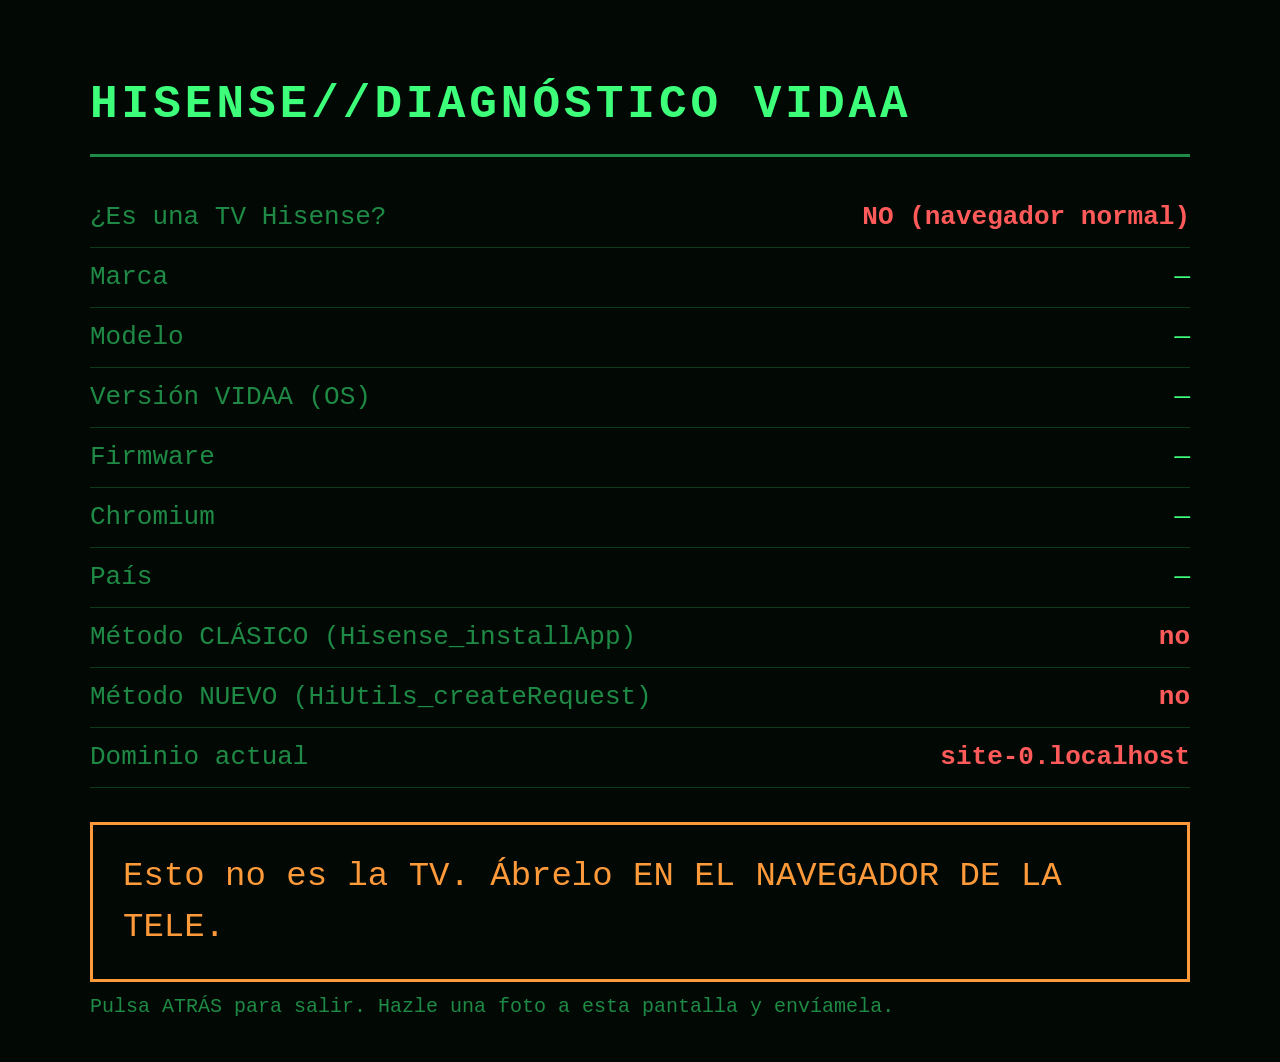
<file: check.html>
<!DOCTYPE html>
<html lang="es">
<head>
  <meta charset="utf-8">
  <meta name="viewport" content="width=device-width, initial-scale=1">
  <title>VIDAA CHECK</title>
  <style>
    html,body{margin:0;height:100%;background:#020904;color:#3dff7a;
      font-family:'Share Tech Mono',Consolas,monospace;font-size:26px;line-height:1.5;}
    #wrap{max-width:1100px;margin:0 auto;padding:40px 48px;}
    h1{font-size:46px;letter-spacing:4px;border-bottom:3px solid #1f8a45;padding-bottom:14px;}
    .row{display:flex;justify-content:space-between;border-bottom:1px solid #0e3a1c;padding:10px 0;}
    .k{color:#1f8a45;}
    .ok{color:#3dff7a;font-weight:bold;}
    .no{color:#ff5a5a;font-weight:bold;}
    .verdict{margin-top:34px;padding:26px 30px;border:3px solid currentColor;font-size:34px;}
    .v-ok{color:#3dff7a;}
    .v-no{color:#ff9a3b;}
    .small{font-size:20px;color:#1f8a45;margin-top:10px;}
    pre{white-space:pre-wrap;word-break:break-all;}
  </style>
</head>
<body>
<div id="wrap">
  <h1>HISENSE//DIAGNÓSTICO VIDAA</h1>
  <div id="rows"></div>
  <div id="verdict" class="verdict">Analizando...</div>
  <div class="small">Pulsa ATRÁS para salir. Hazle una foto a esta pantalla y envíamela.</div>
</div>
<script>
/* ES5 por compatibilidad con navegadores de TV antiguos. */
(function () {
  var rows = document.getElementById('rows');
  function has(name){ return typeof window[name] !== 'undefined'; }
  function call(fn){ try { return has(fn) ? window[fn]() : '—'; } catch (e) { return 'error'; } }
  function line(k, v, good){
    var d = document.createElement('div'); d.className = 'row';
    d.innerHTML = '<span class="k">'+k+'</span><span class="'+(good===true?'ok':good===false?'no':'')+'">'+v+'</span>';
    rows.appendChild(d);
  }

  // ¿Es una TV Hisense/VIDAA?
  var isHisense = has('Hisense_GetCountryCode') || has('Hisense_GetBrand');
  line('¿Es una TV Hisense?', isHisense ? 'SÍ' : 'NO (navegador normal)', isHisense);

  // Datos de la TV (si los expone)
  line('Marca', call('Hisense_GetBrand'));
  line('Modelo', call('Hisense_GetModelName'));
  line('Versión VIDAA (OS)', call('Hisense_GetOSVersion'));
  line('Firmware', call('Hisense_GetFirmWareVersion'));
  line('Chromium', call('Hisense_GetChromiumVersion'));
  line('País', call('Hisense_GetCountryCode'));

  // Las dos vías de instalación conocidas:
  var legacy = has('Hisense_installApp');       // método clásico
  var modern = has('HiUtils_createRequest');    // método nuevo (Appinfo.json)
  line('Método CLÁSICO (Hisense_installApp)', legacy ? 'DISPONIBLE' : 'no', legacy);
  line('Método NUEVO (HiUtils_createRequest)', modern ? 'DISPONIBLE' : 'no', modern);

  // Host actual: el truco SOLO funciona desde vidaahub.com
  var host = location.hostname;
  var onHub = /(^|\.)vidaahub\.com$/.test(host);
  line('Dominio actual', host || '(archivo local)', onHub);

  // Veredicto
  var v = document.getElementById('verdict');
  if (!isHisense) {
    v.className = 'verdict v-no';
    v.textContent = 'Esto no es la TV. Ábrelo EN EL NAVEGADOR DE LA TELE.';
  } else if (legacy || modern) {
    v.className = 'verdict v-ok';
    v.innerHTML = '✓ COMPATIBLE. Tu TV tiene la función de instalar.' +
      (onHub ? '' : '<div class="small">Nota: para instalar de verdad hay que abrirlo desde vidaahub.com (con el DNS). Aquí solo comprobamos que la función existe.</div>');
  } else {
    v.className = 'verdict v-no';
    v.innerHTML = '✗ La función no aparece en este contexto.' +
      '<div class="small">Puede que solo se active desde vidaahub.com. El siguiente paso lo confirmará; si tampoco, iremos al stick.</div>';
  }

  // ATRÁS cierra (apps chromeless) o no hace nada en navegador normal
  document.addEventListener('keydown', function (e) {
    var k = e.keyCode;
    if (k === 8 || k === 27 || k === 461 || k === 10009) {
      try { window.close(); } catch (err) {}
    }
  });
})();
</script>
</body>
</html>
</file>
